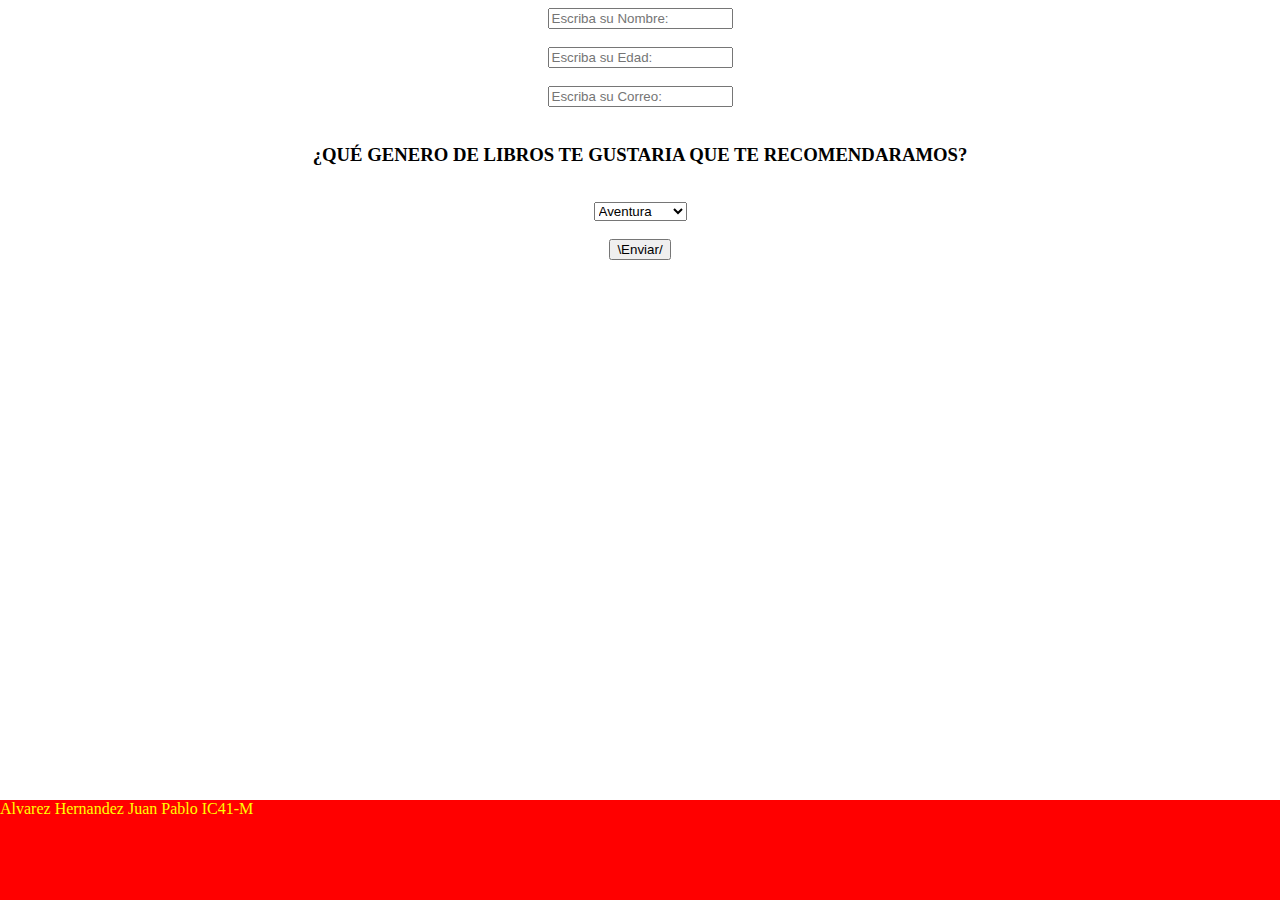
<file: public/index.html>
<!DOCTYPE html><!DOCTYPE html>
<html>

<head>
    <title>Formulario Usuario</title>
    <style>
            
        footer {
            position: absolute;
            background: red;
            color: yellow;
            width: 100%;
            height: 100px;
            left: 0px;
            bottom: 0px;
        }
    </style>
    <script type="text/javascript">
        function libros() {
            var libros = document.getElementById('select').value;

            if (libros == '1') {
                alert('Te recomendamos leer = "Harry Potter, Maze Runner, Assassins Creed".');
            } else if (libros == '2') {
                alert('Te recomendamos leer = "13 Reasons Why, La Cabaña, Carrie, IT".');
            } else if (libros == '3') {
                alert('Te recomendamos leer = "El Principito, Una historia Interminable, El Escarabajo Dorado".');
            } else if (libros =='4'){
                alert('Te recomendamos leer = "Bajo la Misma Estrella, El Hilo Rojo, Polvo De Estrellas".');
            } else (libros == '5')
                alert('No seleccionaste ningun \Libro de Recomendación/');
            }
    </script>
</head>
<body>
    
    <center><input type="text" name="txtNom" id="txtEdad" placeholder="Escriba su Nombre: " /> </center>
    <br>
    <center><input type="text" name="txtNom" id="txtEdad" placeholder="Escriba su Edad: " /></center></center>
    <br>
    <center><input type="text" name="txtMusic" id="" placeholder="Escriba su Correo: " /></center>
    <br> <center><font face="Comic Sans MS,Comic Sans MS"><h3>¿QUÉ GENERO DE LIBROS TE GUSTARIA QUE TE RECOMENDARAMOS?</h3></font></center><br>
    <center><select name="select" id="select">
        <option value="1">Aventura</option>
        <option value="2">Suspenso</option>
        <option value="3">Infantiles</option>
        <option value="4">Romanticos</option>
    </select></center>
    <br>

   <center> <button id="btnValidar" onclick="libros()">\Enviar/</button></center>
   <footer>
    Alvarez Hernandez Juan Pablo  IC41-M
</footer>
</body>

</html>
</file>
